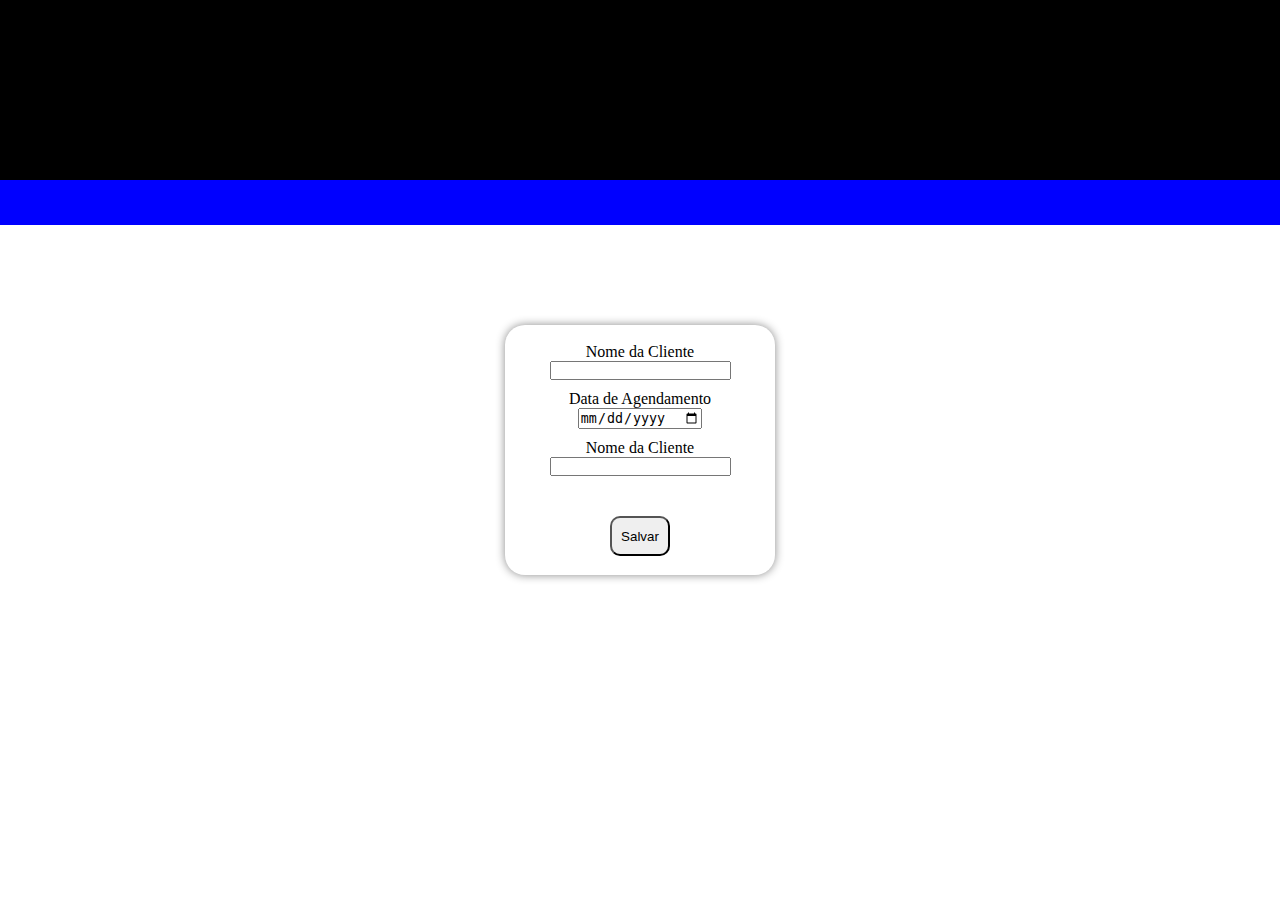
<file: 2024/11-2024/01-2024.html>
<!DOCTYPE html>
<html lang="pt-br">
<head>
    <meta charset="UTF-8">
    <meta name="viewport" content="width=device-width, initial-scale=1.0">
    <link rel="stylesheet" href="../../css/agendamento.css">
    <title>Salão Sempre Bella</title>
</head>
<body>
    <header>
        <div class="inicio">

        </div>
        <nav class="menu">

        </nav>
    </header>
    <main>
        <section id="cadastro">
            <div id="formulario">
               <form action="01-2024.html">
                <div class="campo">
                    <label for="ilogin">Nome da Cliente</label>
                    <br>
                    <input type="text" name="nome" id="inome" autocomplete="name" required maxlength="30">                    
                </div>
                <div class="campo">
                    <label for="isenha">Data de Agendamento</label>
                    <br>
                    <input type="date" name="data" id="idata" required>
                </div>
                <div class="campo">
                    <label for="ilogin">Nome da Cliente</label>
                    <br>
                    <input type="text" name="nome" id="inome" autocomplete="name" required maxlength="30">                    
                </div>
                <input type="submit" value="Salvar" id="botaoSalvar">
               </form> 
            </div>
        </section>
    </main>
    <footer>

    </footer>
</body>
</html>
</file>
<file: css/agendamento.css>
@charset "UTF-8";

* {
    margin: 0px;
    padding: 0px;
    box-sizing: border-box;
}

.inicio {
    width: 100vw;
    height: 20vh;
    background-color: black;
}

.menu {
    width: 100vw;
    height: 5vh;
    background-color: blue;
}

section#cadastro {
    display: block;
    background-color: white;
    width: 270px;
    height: 250px;
    border-radius: 20px;
    overflow: hidden;
    box-shadow: 0px 0px 10px rgba(0, 0, 0, 0.461);

    position: absolute;
    top: 50%;
    left: 50%;

    transform: translate(-50%, -50%);
    transition: width .3s, height .3s;
    transition-timing-function: ease;
}

section#cadastro > div#formulario {
    display: inline;
    padding: 10px;
    text-align: center;
}
.campo {
    margin-bottom: 10px;
}

#botaoSalvar {
    width: 60px;
    height: 40px;
    margin-top: 30px;
    border-radius: 10px;
}
</file>
